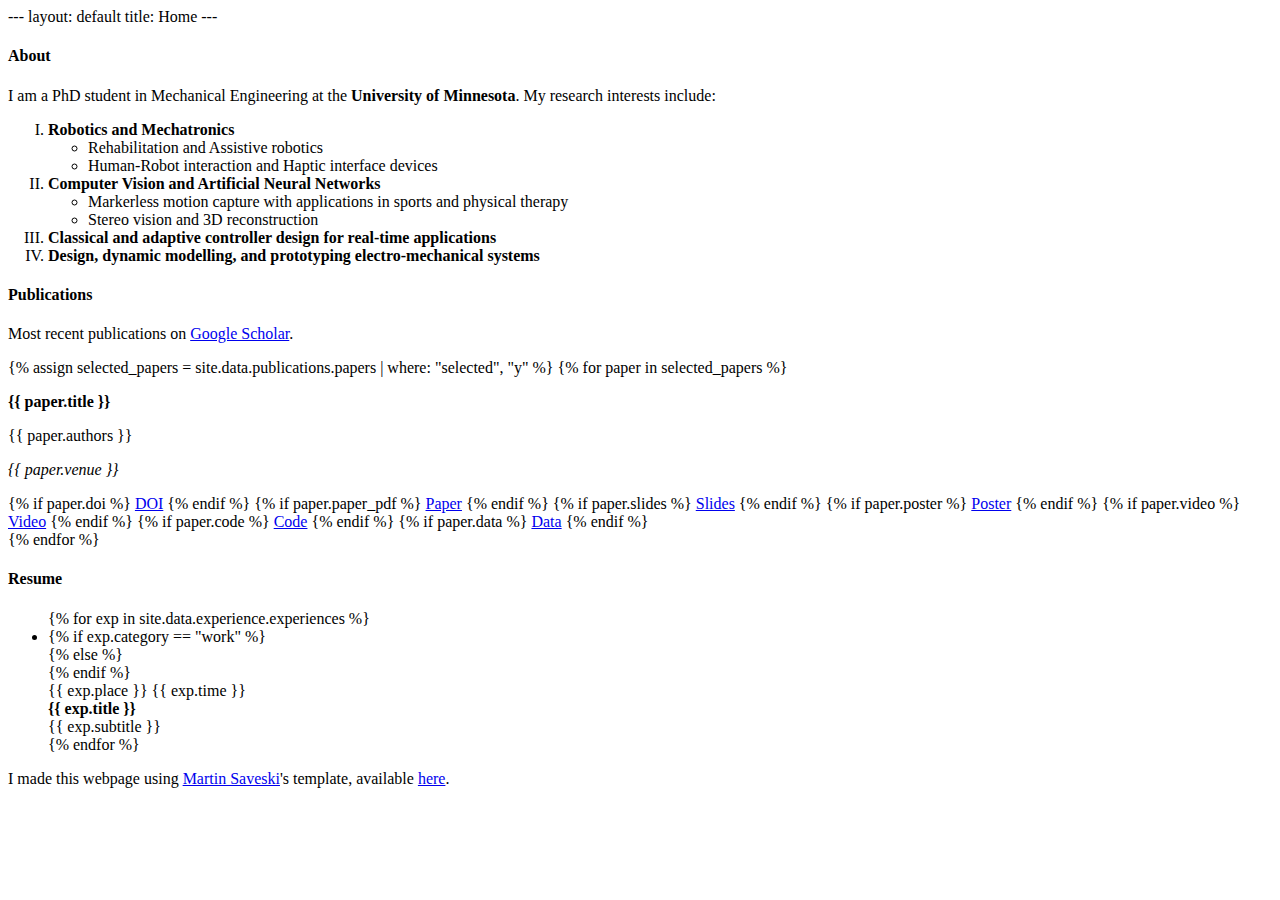
<file: page/1/index.html>
<!DOCTYPE html>
<html lang="en-us">
  <head>
    <title>https://mhmokhtarabadi.github.io/</title>
    <link rel="canonical" href="https://mhmokhtarabadi.github.io/">
    <meta name="robots" content="noindex">
    <meta charset="utf-8">
    <meta http-equiv="refresh" content="0; url=https://mhmokhtarabadi.github.io/">
  </head>
</html>
</file>
